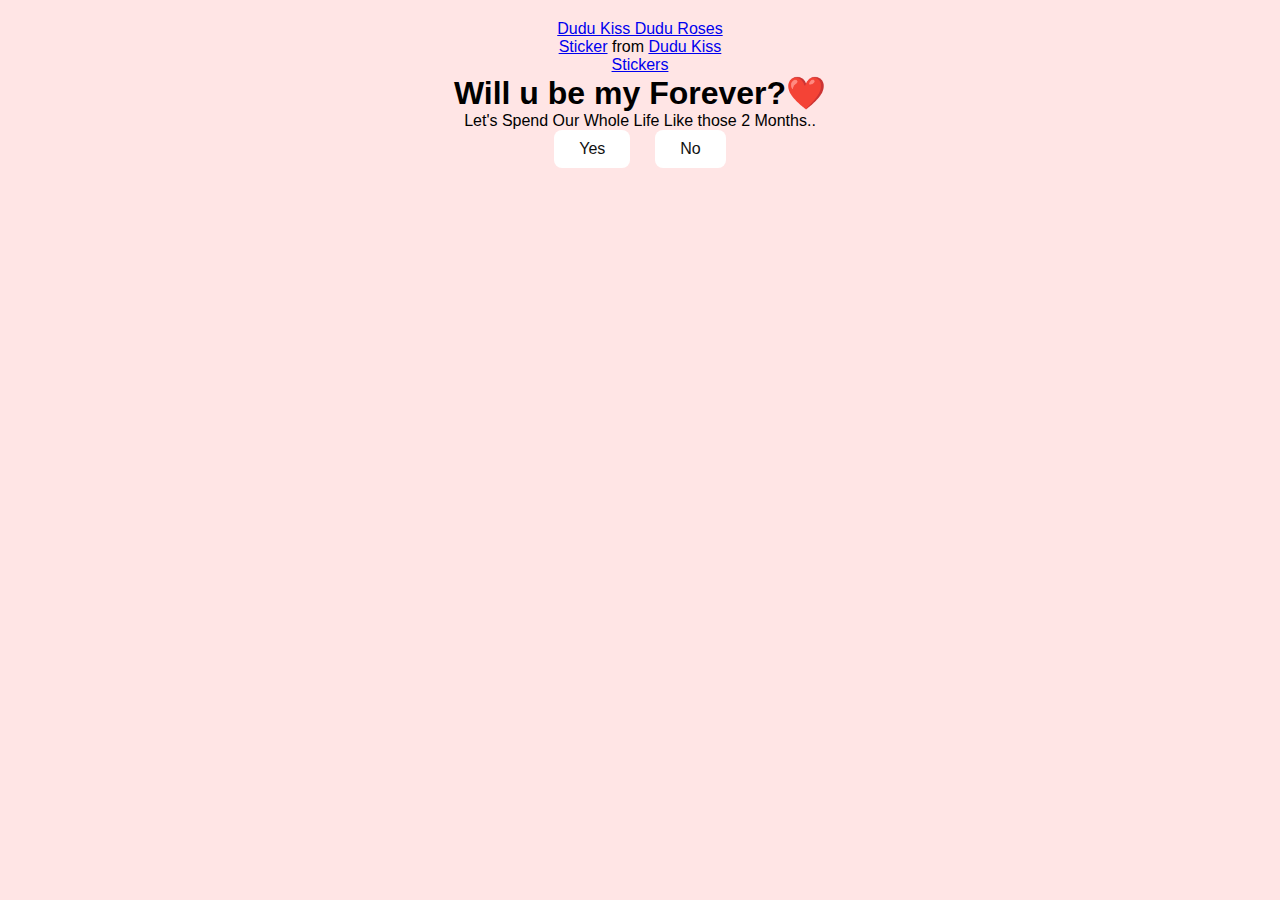
<file: index.html>
<!DOCTYPE html>
<html land="en">
<head>
    <meta charset="UTF-8">
    <meta name="viewport" content="width=device-width, initial-scale=1.0">
    <title> Remember? </title>

    <link rel="stylesheet" href="style.css" />

    
</head>
<body>
    <div class="container">
        <div class="tenor-gif-embed" data-postid="12053814847638028030" data-share-method="host" data-aspect-ratio="1" data-width="100%">
            <a href="https://tenor.com/view/dudu-kiss-dudu-roses-gif-12053814847638028030">Dudu Kiss Dudu Roses Sticker</a>
            from <a href="https://tenor.com/search/dudu+kiss-stickers">Dudu Kiss Stickers</a>
        </div> <script type="text/javascript" async src="https://tenor.com/embed.js">

        </script>

        

        <h1>Will u be my Forever?❤️ </h1>
        <p>Let's Spend Our Whole Life Like those 2 Months.. </p>


    <div class="btn">
        <a href="yes.html">Yes</a>
        <a href="no1.html">No</a>
        </div>
    </div>
</div>
</body>
</html>
</file>
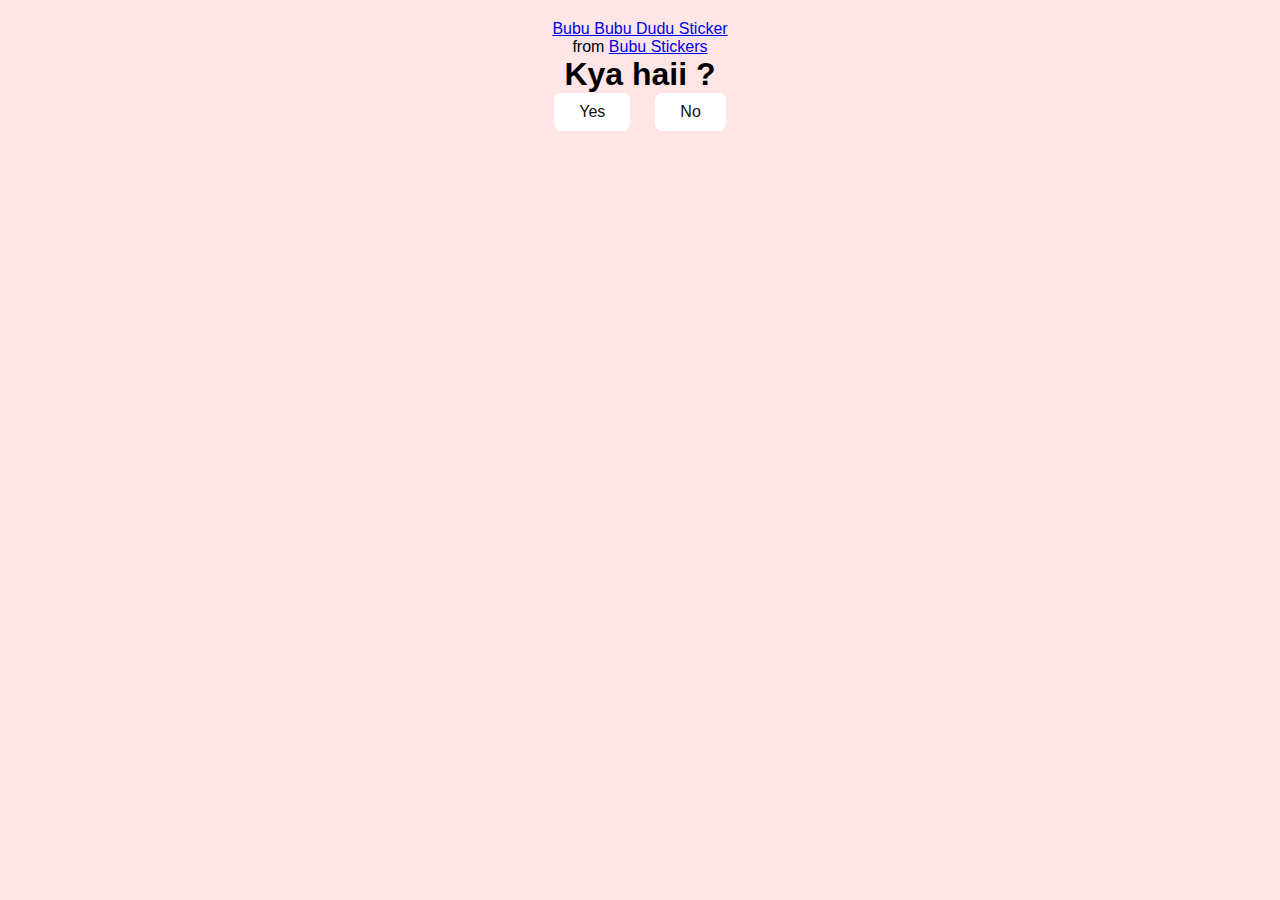
<file: no1.html>
<!DOCTYPE html>
<html land="en">
<head>
    <meta charset="UTF-8">
    <meta name="viewport" content="width=device-width, initial-scale=1.0">
    <title> Remember? </title>

    <link rel="stylesheet" href="style.css" />

    
</head>
<body>
    <div class="container">
        <div class="tenor-gif-embed" data-postid="12782870542608816906" data-share-method="host" data-aspect-ratio="1" data-width="100%">
            <a href="https://tenor.com/view/bubu-bubu-dudu-bubbu-bear-bhalu-gif-12782870542608816906">Bubu Bubu Dudu Sticker</a>
            from <a href="https://tenor.com/search/bubu-stickers">Bubu Stickers</a>
        </div> <script type="text/javascript" async src="https://tenor.com/embed.js">


        </script>
        

        <h1>Kya haii ? </h1>


    <div class="btn">
        <a href="yes.html">Yes</a>
        <a href="No2.html">No</a>
        </div>
    </div>
</div>
</body>
</html>
</file>
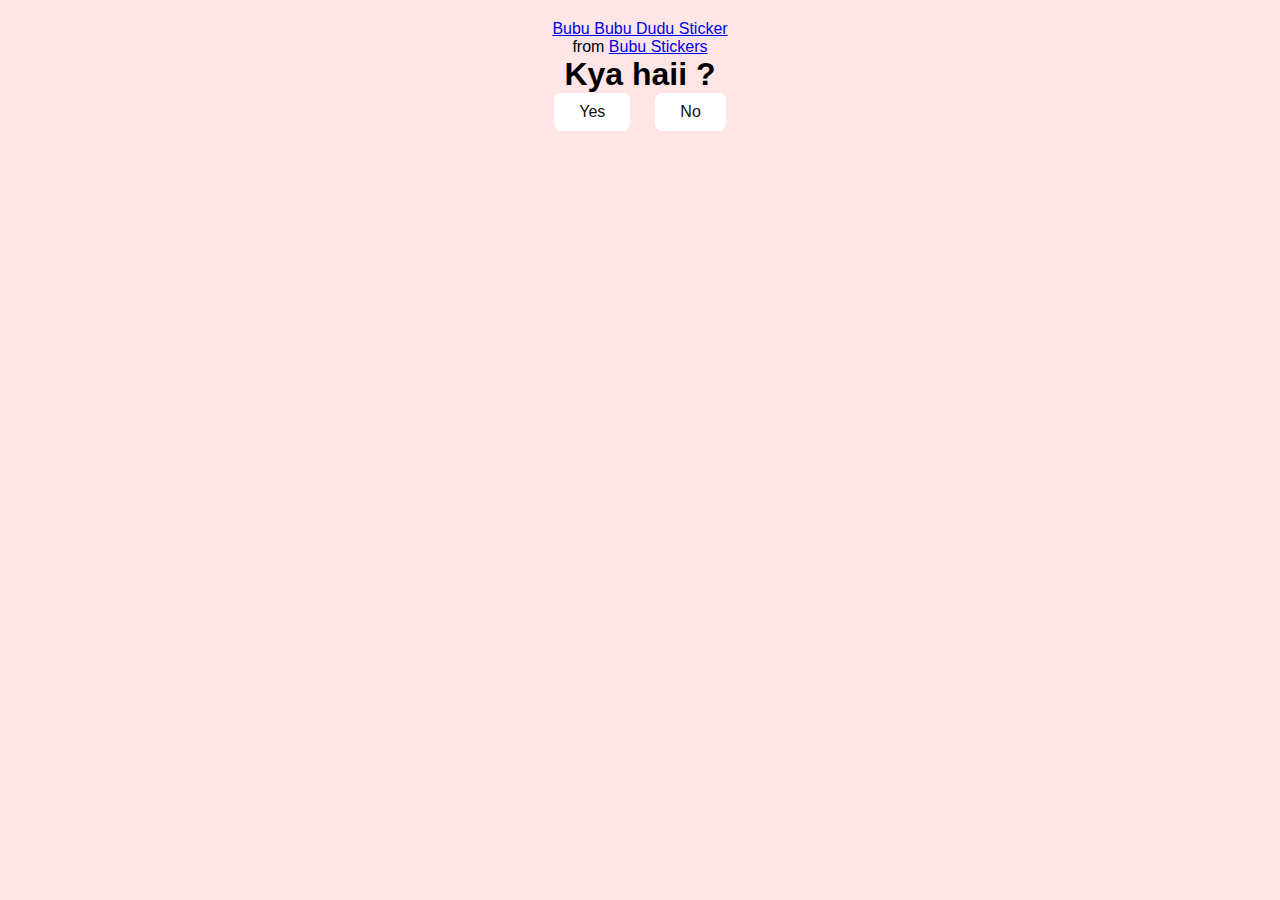
<file: No2.html>
<!DOCTYPE html>
<html land="en">
<head>
    <meta charset="UTF-8">
    <meta name="viewport" content="width=device-width, initial-scale=1.0">
    <title> Remember? </title>

    <link rel="stylesheet" href="style.css" />

    
</head>
<body>
    <div class="container">
        <div class="tenor-gif-embed" data-postid="12782870542608816906" data-share-method="host" data-aspect-ratio="1" data-width="100%">
            <a href="https://tenor.com/view/bubu-bubu-dudu-bubbu-bear-bhalu-gif-12782870542608816906">Bubu Bubu Dudu Sticker</a>
            from <a href="https://tenor.com/search/bubu-stickers">Bubu Stickers</a>
        </div> <script type="text/javascript" async src="https://tenor.com/embed.js">


        </script>
        

        <h1>Kya haii ? </h1>


    <div class="btn">
        <a href="yes.html">Yes</a>
        <a href="No3.html">No</a>
        </div>
    </div>
</div>
</body>
</html>
</file>
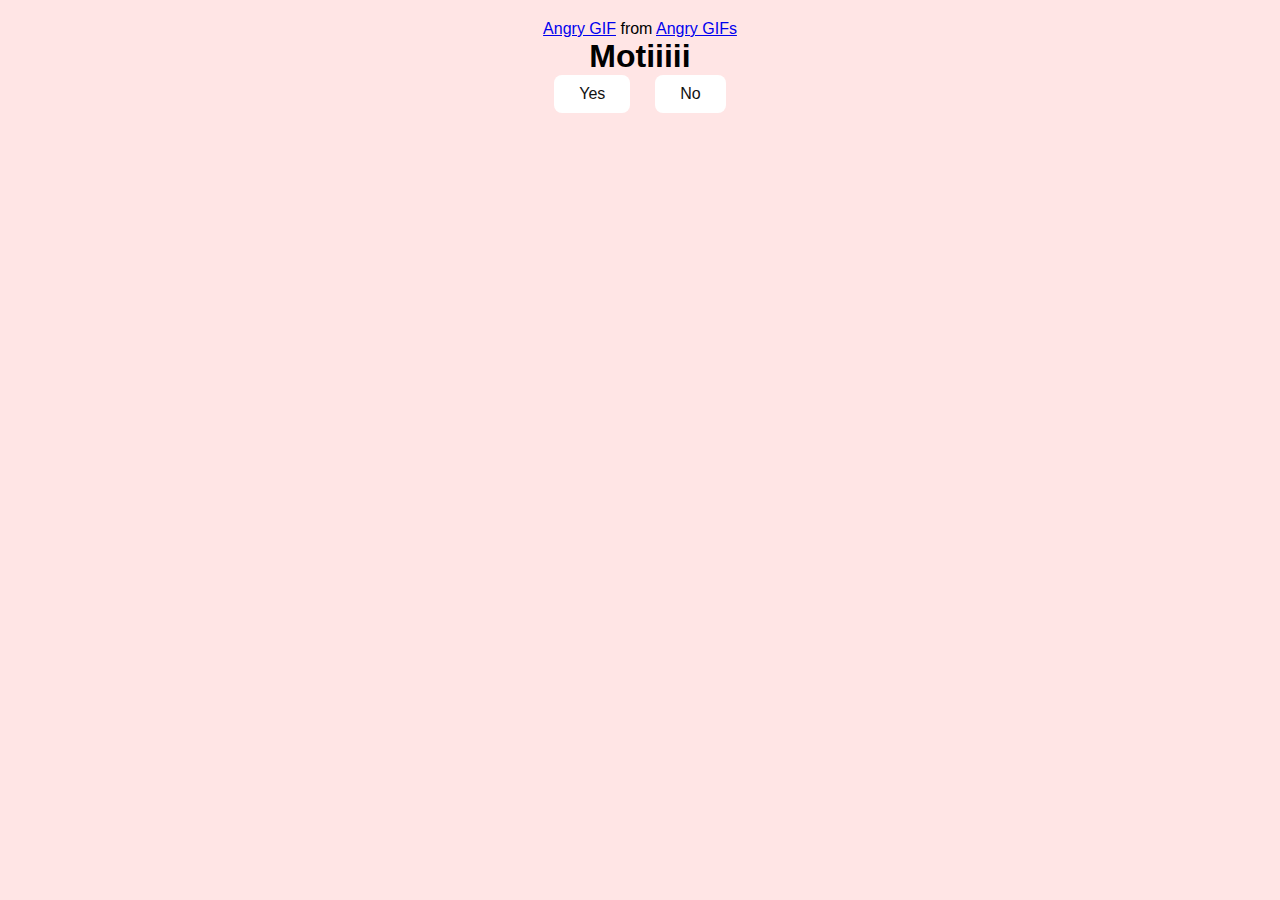
<file: No3.html>
<!DOCTYPE html>
<html land="en">
<head>
    <meta charset="UTF-8">
    <meta name="viewport" content="width=device-width, initial-scale=1.0">
    <title> Remember? </title>

    <link rel="stylesheet" href="style.css" />

    
</head>
<body>
    <div class="container">
        <div class="tenor-gif-embed" data-postid="17409243174893637815" data-share-method="host" data-aspect-ratio="1.35802" data-width="100%">
            <a href="https://tenor.com/view/angry-gif-17409243174893637815">Angry GIF</a>
            from <a href="https://tenor.com/search/angry-gifs">Angry GIFs</a>
        </div> <script type="text/javascript" async src="https://tenor.com/embed.js">

        </script>

        <h1> Motiiiii </h1>


    <div class="btn">
        <a href="yes.html">Yes</a>
        <a href="#" id="move-random">No</a>
        </div>
    </div>
    
    <script src="./script.js"></script>
</div>
</body>
</html>
</file>
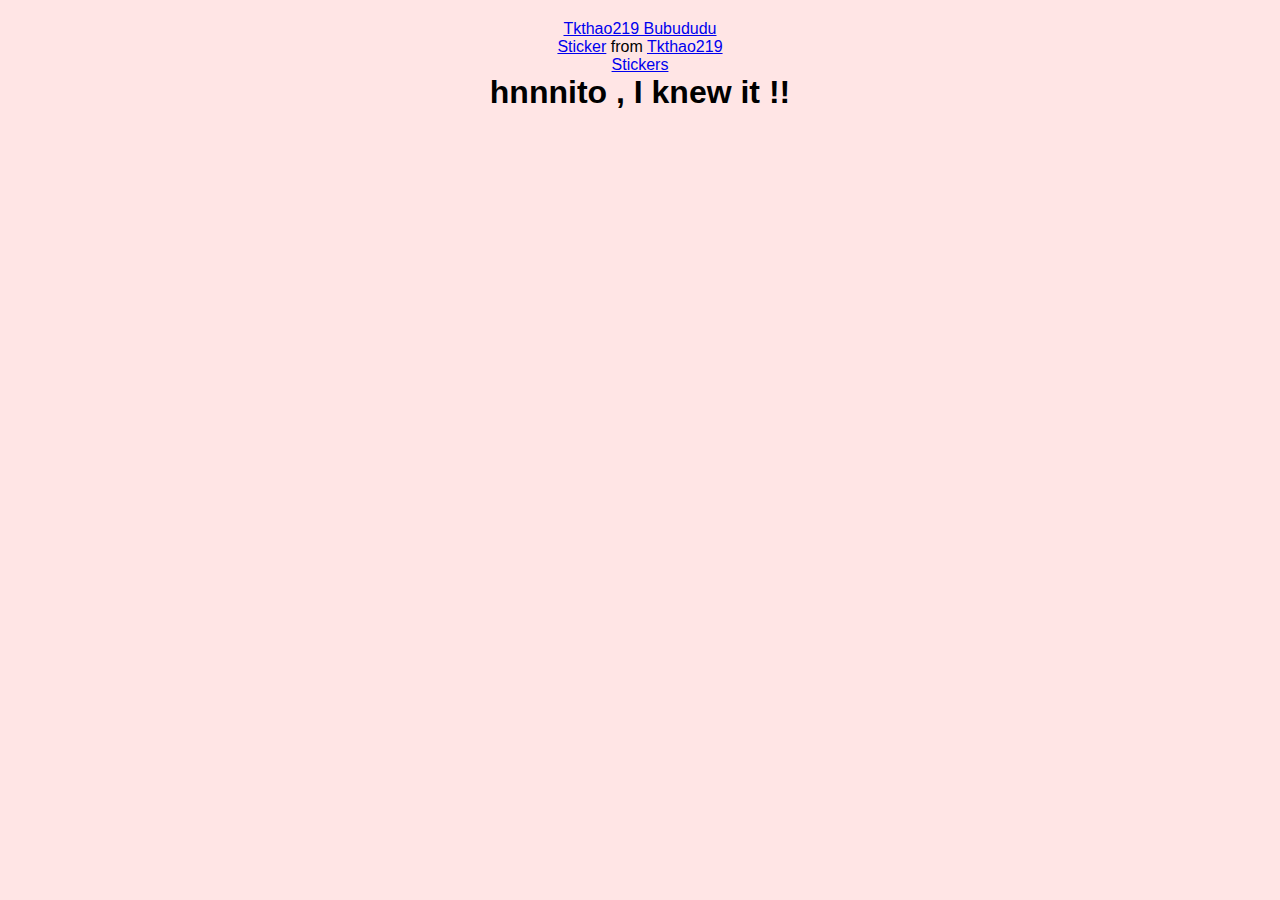
<file: yes.html>
<!DOCTYPE html>
<html land="en">
<head>
    <meta charset="UTF-8">
    <meta name="viewport" content="width=device-width, initial-scale=1.0">
    <title> Remember? </title>

    <link rel="stylesheet" href="style.css" />

    
</head>
<body>
    <div class="container">
        <div class="tenor-gif-embed" data-postid="24910613" data-share-method="host" data-aspect-ratio="1" data-width="100%">
            <a href="https://tenor.com/view/tkthao219-bubududu-gif-24910613">Tkthao219 Bubududu Sticker</a>
            from <a href="https://tenor.com/search/tkthao219-stickers">Tkthao219 Stickers</a>
        </div> 
        <script type="text/javascript" async src="https://tenor.com/embed.js">
            
        </script>
        

        <h1> hnnnito , I knew it !! </h1>
       
    </div>
</div>
</body>
</html>
</file>
<file: style.css>
* {
    margin: 0;
    padding: 0;
    box-sizing: border-box;
    font-family: sans-serif;
}


body {
    width: 10;
    min-width: 100vh;
    display: flex;
    justify-content: center;
    align-items: center;
    background-color: #ffe5e5;


}


.container {
    display: flex;
    flex-direction: column;
    text-align: center;
    align-items: center;
    gap: 20x;
    max-width: 500px;
    margin: 20px;
}


.container .tenor-gif-embed {
    max-width: 200px;
}

.container .btn {
    display: flex;
    gap: 25px;


}

.btn a {
    text-decoration: none;
    color: #111;
    background: #fff;
    padding: 10px 25px;
    border-radius: 8px;
    box-shadow: 0.5rem 1rem 3rem hsl(0, 0%, 0.3) ;
    



}
</file>
